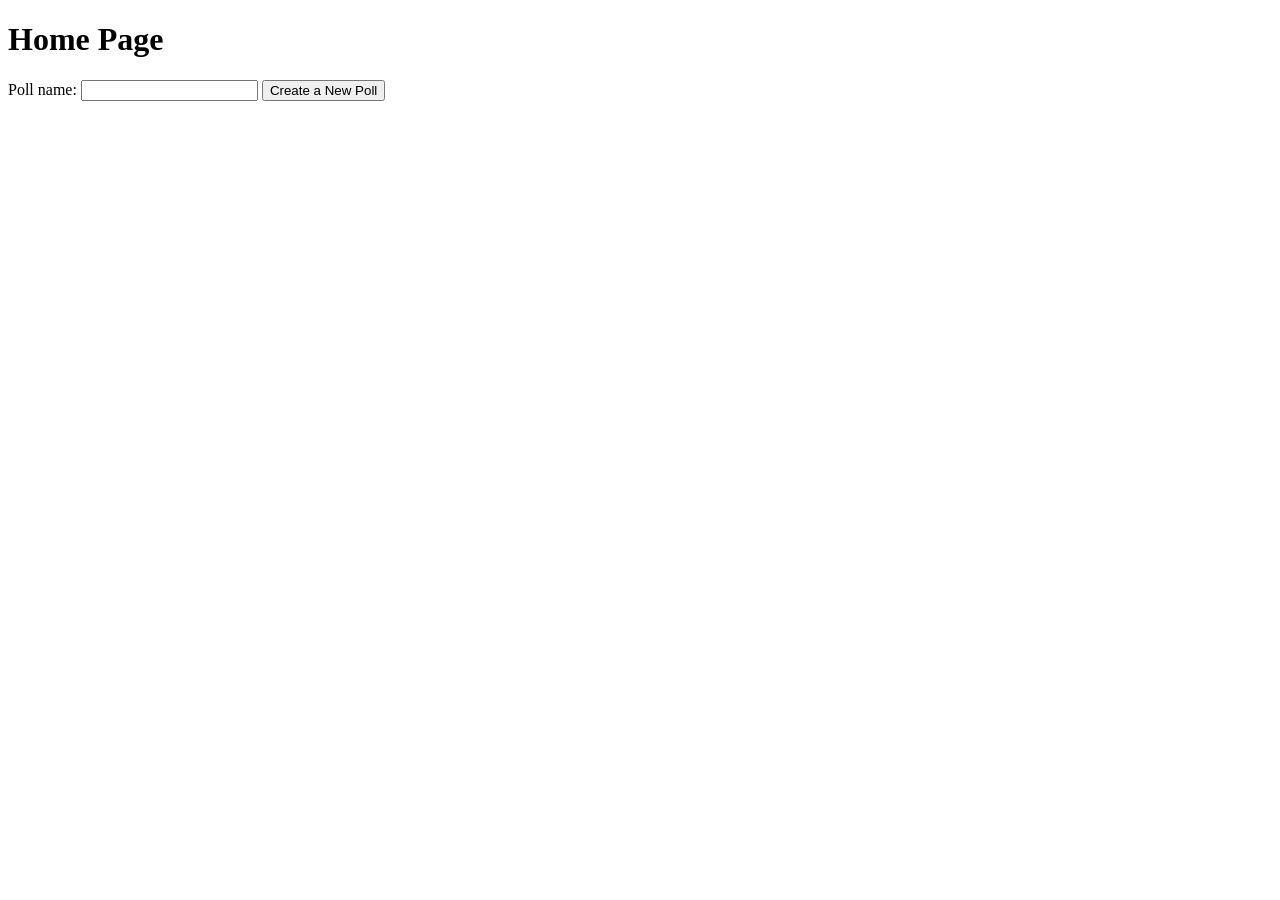
<file: ToBuyOrNotToBuy/target/WalmartAPITest-1.0-SNAPSHOT/index.html>
<!DOCTYPE html>
<html>
    <head>
        <meta http-equiv="Content-Type" content="text/html; charset=UTF-8">
        <title>JSP Page</title>
    </head>
    <body>
        <h1>Home Page</h1>
        <form action="SearchWalmart" method="POST">
            Poll name: <input type="text" name="PollName" value=""/>
            <button type="submit">Create a New Poll</button>
        </form>
    </body>
</html>
</file>
